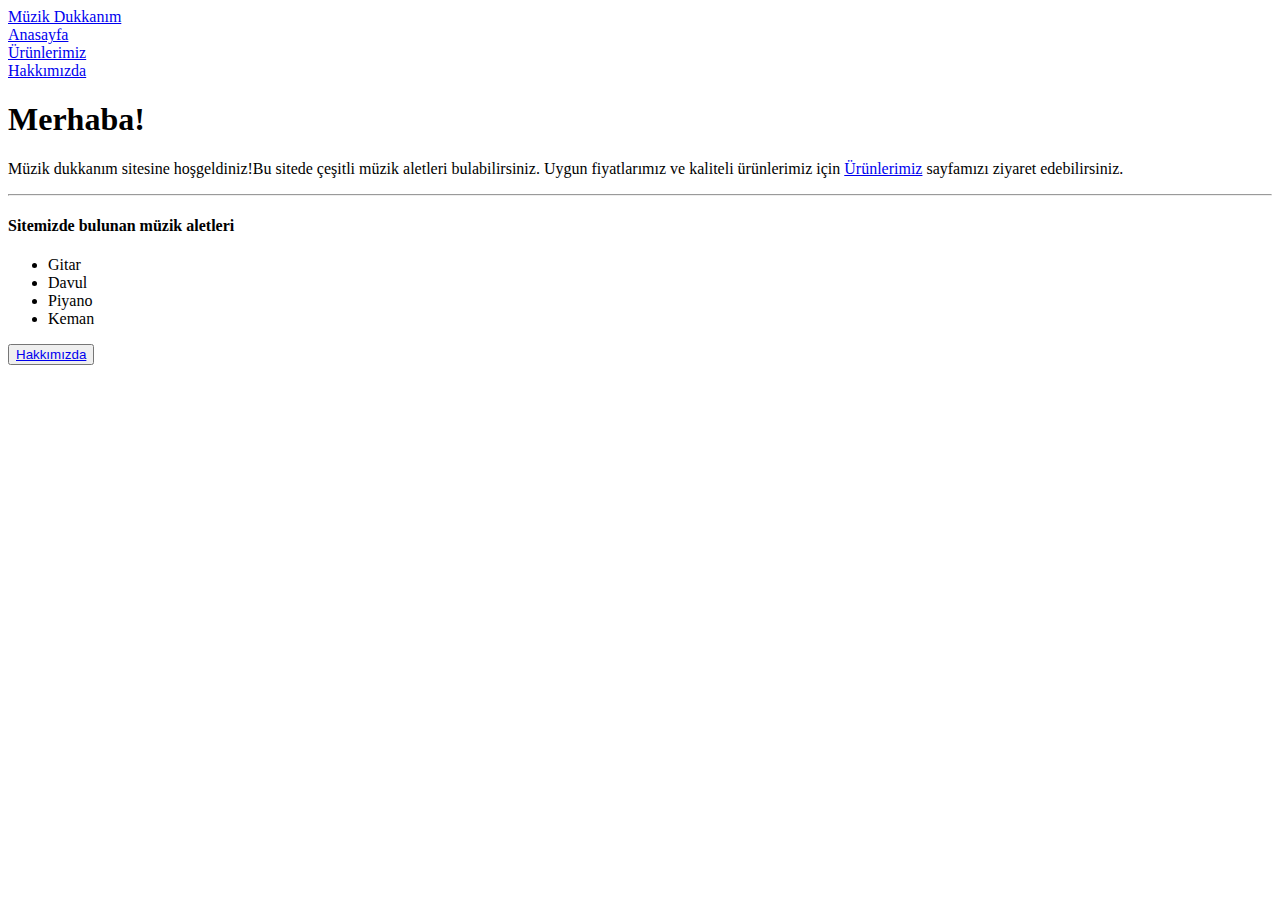
<file: music-shop/index.html>
<!doctype html>
<html lang="en">
  <head>
    <!-- Required meta tags -->
    <meta charset="utf-8">
    <meta name="viewport" content="width=device-width, initial-scale=1, shrink-to-fit=no">

    <!-- Bootstrap CSS -->
    <link rel="stylesheet" href="https://cdn.jsdelivr.net/npm/bootstrap@4.6.2/dist/css/bootstrap.min.css" integrity="sha384-xOolHFLEh07PJGoPkLv1IbcEPTNtaed2xpHsD9ESMhqIYd0nLMwNLD69Npy4HI+N" crossorigin="anonymous">

    <title>Music Shop</title>
    <style>
        
    </style>
  </head>
  <body>
 
    <script src="https://cdn.jsdelivr.net/npm/jquery@3.5.1/dist/jquery.slim.min.js" integrity="sha384-DfXdz2htPH0lsSSs5nCTpuj/zy4C+OGpamoFVy38MVBnE+IbbVYUew+OrCXaRkfj" crossorigin="anonymous"></script>
    <script src="https://cdn.jsdelivr.net/npm/bootstrap@4.6.2/dist/js/bootstrap.bundle.min.js" integrity="sha384-Fy6S3B9q64WdZWQUiU+q4/2Lc9npb8tCaSX9FK7E8HnRr0Jz8D6OP9dO5Vg3Q9ct" crossorigin="anonymous"></script>
        <main class="conteiner bg-light">
            <nav class="bg-dark bg-gradient">
                <div class="row p-3">
                    <div class="col-sm-1 "><a href="index.html"><span class="text-danger">Müzik Dukkanım</span></a></div>
                    <div class="col-sm-11 ">
                        <div class="row">
                            <div class="col-1"><a href="index.html" class="text-light">Anasayfa</a></div>
                            <div class="col-1"><a href="products.html" class="text-light">Ürünlerimiz</a></div>
                            <div class="col-1"><a href="about.html" class="text-light">Hakkımızda</a></div>
                        </div>
                    </div>
                </div>
            </nav> 
            <section>
                <div class=" text-center jumbotron jumbotron-fluid ">
                    <div class="container">
                        <h1 class="">Merhaba!</h1>
                            <p>Müzik dukkanım sitesine hoşgeldiniz!Bu sitede çeşitli müzik aletleri bulabilirsiniz.
                            Uygun fiyatlarımız ve kaliteli ürünlerimiz için <span><a href="products.html">Ürünlerimiz</a></span>
                            sayfamızı ziyaret edebilirsiniz.
                            </p><hr>
                    </div>
                    
                    <h4 class="text-warning">Sitemizde bulunan müzik aletleri</h4>
                    <ul class="d-flex flex-column align-items-center ">
                        <li class="">Gitar</li>
                        <li class="">Davul</li>
                        <li class="">Piyano</li>
                        <li class="">Keman</li>
                    </ul>
                    
                    <button class="bg-primary rounded"><a href="about.html"><span class="text-light">Hakkımızda</span></a></button>
                    
                    
                </div> 
                
            </section>    
    </main>
  </body>
</html>
</file>
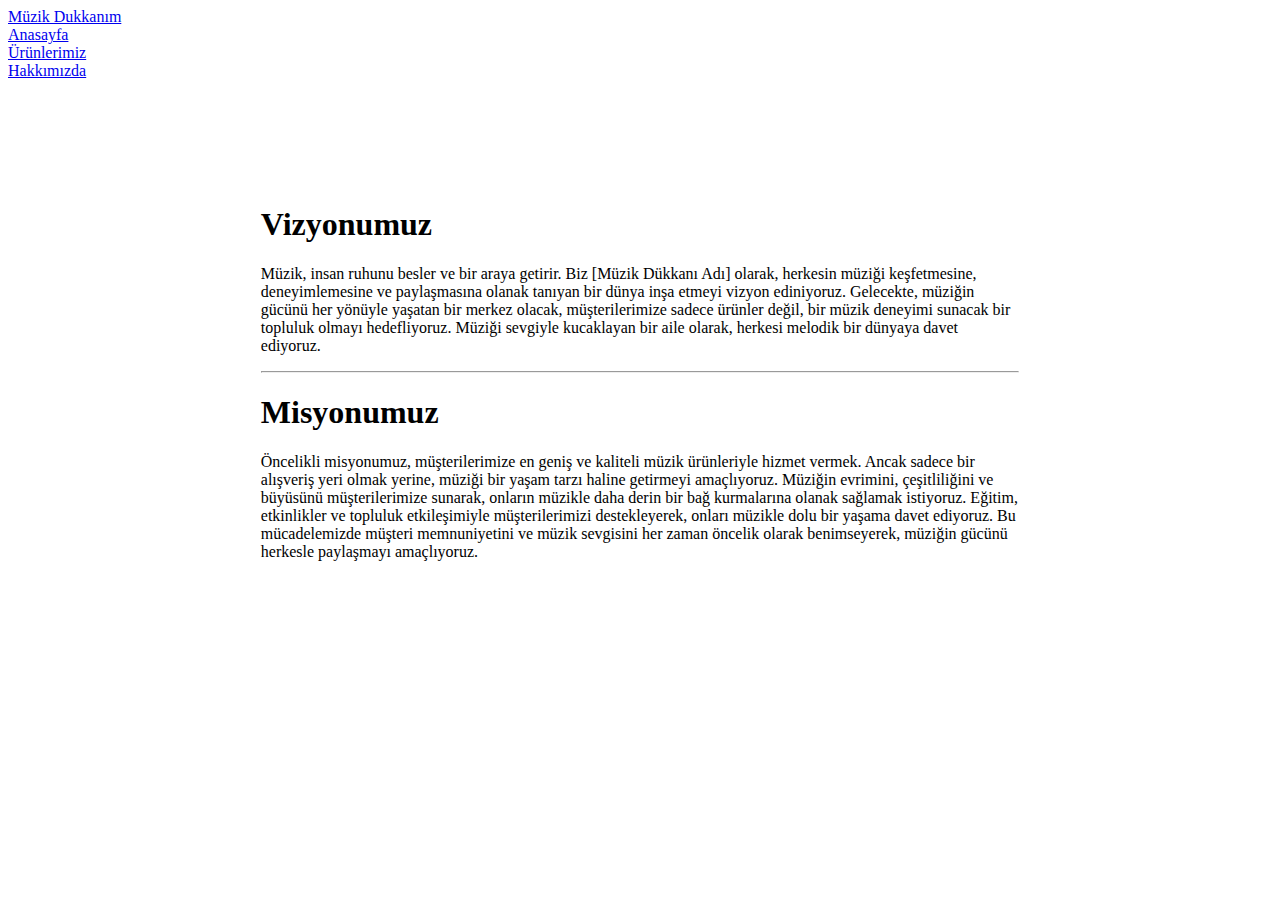
<file: music-shop/about.html>
<!doctype html>
<html lang="en">
  <head>
    <!-- Required meta tags -->
    <meta charset="utf-8">
    <meta name="viewport" content="width=device-width, initial-scale=1, shrink-to-fit=no">

    <!-- Bootstrap CSS -->
    <link rel="stylesheet" href="https://cdn.jsdelivr.net/npm/bootstrap@4.6.2/dist/css/bootstrap.min.css" integrity="sha384-xOolHFLEh07PJGoPkLv1IbcEPTNtaed2xpHsD9ESMhqIYd0nLMwNLD69Npy4HI+N" crossorigin="anonymous">

    <title>Music Shop</title>
    <style>
        .sm{
            margin-left: 20%;
            margin-right: 20%;
            margin-top: 10%;
        }
    </style>
  </head>
  <body>
    

    <!-- Optional JavaScript; choose one of the two! -->

    <!-- Option 1: jQuery and Bootstrap Bundle (includes Popper) -->
    <script src="https://cdn.jsdelivr.net/npm/jquery@3.5.1/dist/jquery.slim.min.js" integrity="sha384-DfXdz2htPH0lsSSs5nCTpuj/zy4C+OGpamoFVy38MVBnE+IbbVYUew+OrCXaRkfj" crossorigin="anonymous"></script>
    <script src="https://cdn.jsdelivr.net/npm/bootstrap@4.6.2/dist/js/bootstrap.bundle.min.js" integrity="sha384-Fy6S3B9q64WdZWQUiU+q4/2Lc9npb8tCaSX9FK7E8HnRr0Jz8D6OP9dO5Vg3Q9ct" crossorigin="anonymous"></script>

    <main class="overflow-hidden">
        <nav class="bg-dark bg-gradient">
            <div class="row p-3">
                <div class="col-sm-1 "><a href="index.html"><span class="text-danger">Müzik Dukkanım</span></a></div>
                <div class="col-sm-11 ">
                    <div class="row">
                        <div class="col-1"><a href="index.html" class="text-light">Anasayfa</a></div>
                        <div class="col-1"><a href="products.html" class="text-light">Ürünlerimiz</a></div>
                        <div class="col-1"><a href="about.html" class="text-light">Hakkımızda</a></div>
                    </div>
                </div>
            </div>
        </nav> 
        <section>
            <div class="sm" >
                <div >
                    <h1>Vizyonumuz</h1>
                    <p>Müzik, insan ruhunu besler ve bir araya getirir. Biz [Müzik Dükkanı Adı] olarak, herkesin müziği keşfetmesine, deneyimlemesine ve paylaşmasına olanak tanıyan bir dünya inşa etmeyi vizyon ediniyoruz. Gelecekte, müziğin gücünü her yönüyle yaşatan bir merkez olacak, müşterilerimize sadece ürünler değil, bir müzik deneyimi sunacak bir topluluk olmayı hedefliyoruz. Müziği sevgiyle kucaklayan bir aile olarak, herkesi melodik bir dünyaya davet ediyoruz.</p><hr>                   
                </div>
                <div >
                    <h1>Misyonumuz</h1>
                    <p>Öncelikli misyonumuz, müşterilerimize en geniş ve kaliteli müzik ürünleriyle hizmet vermek. Ancak sadece bir alışveriş yeri olmak yerine, müziği bir yaşam tarzı haline getirmeyi amaçlıyoruz. Müziğin evrimini, çeşitliliğini ve büyüsünü müşterilerimize sunarak, onların müzikle daha derin bir bağ kurmalarına olanak sağlamak istiyoruz. Eğitim, etkinlikler ve topluluk etkileşimiyle müşterilerimizi destekleyerek, onları müzikle dolu bir yaşama davet ediyoruz. Bu mücadelemizde müşteri memnuniyetini ve müzik sevgisini her zaman öncelik olarak benimseyerek, müziğin gücünü herkesle paylaşmayı amaçlıyoruz.</p>
                
                </div>
                </div>
        </section>
    </main>
  </body>
</html>
</file>
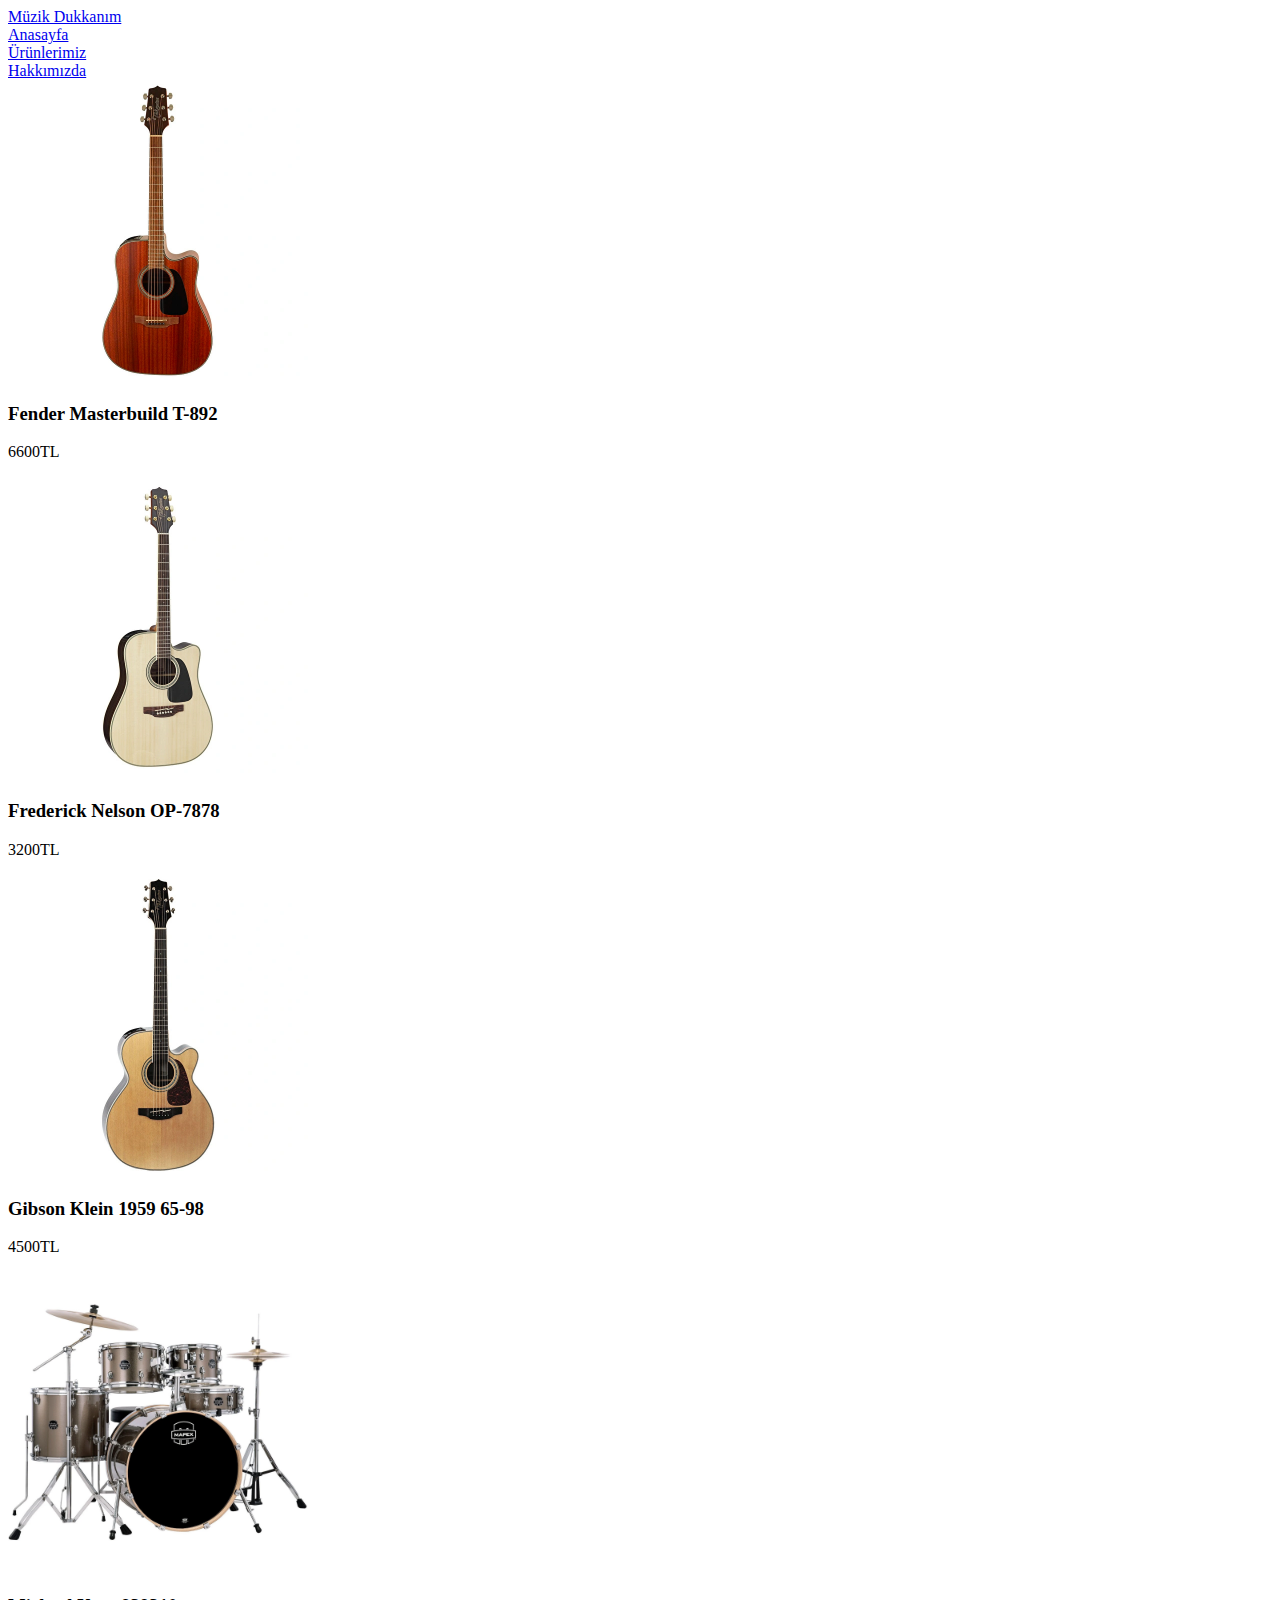
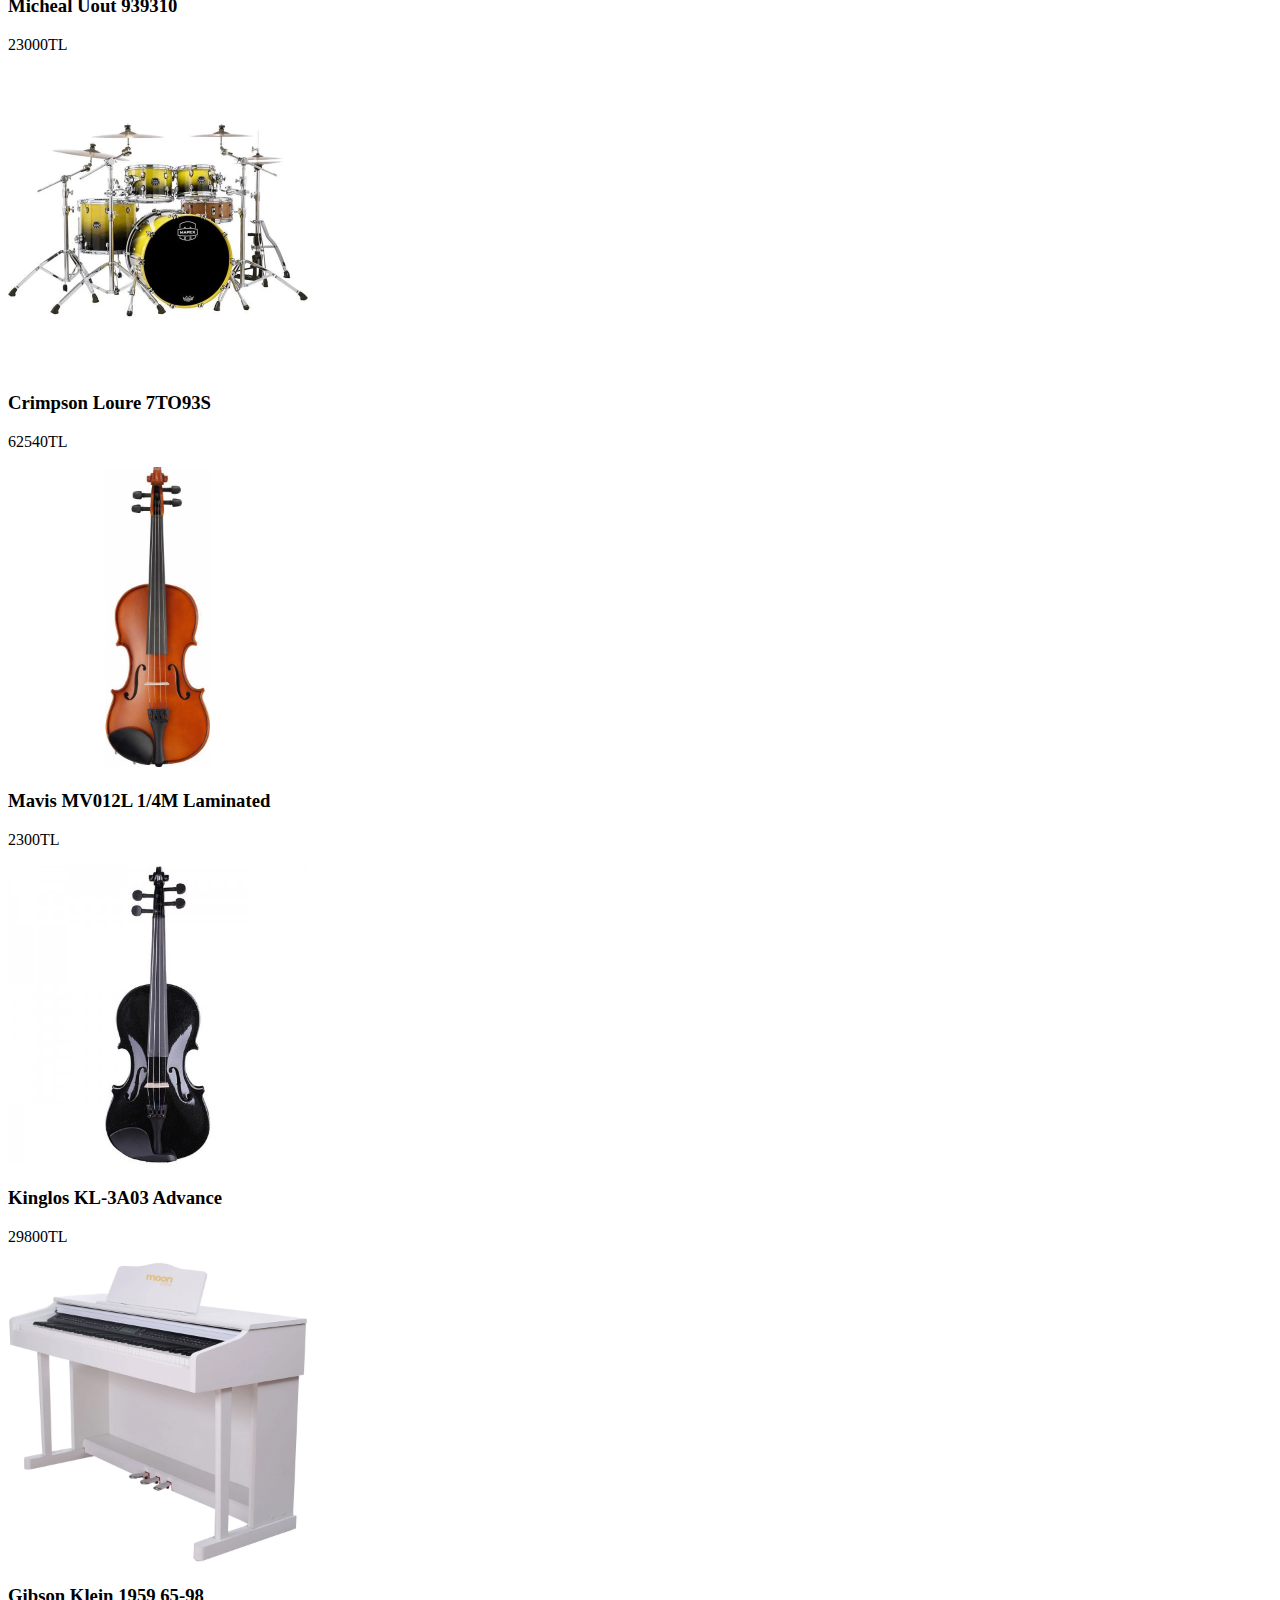
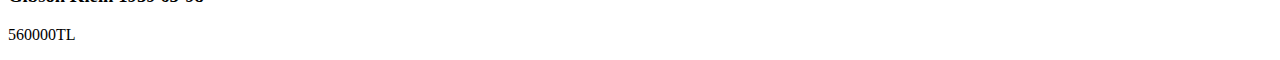
<file: music-shop/products.html>
<!doctype html>
<html lang="en">
  <head>
    <!-- Required meta tags -->
    <meta charset="utf-8">
    <meta name="viewport" content="width=device-width, initial-scale=1, shrink-to-fit=no">

    <!-- Bootstrap CSS -->
    <link rel="stylesheet" href="https://cdn.jsdelivr.net/npm/bootstrap@4.6.2/dist/css/bootstrap.min.css" integrity="sha384-xOolHFLEh07PJGoPkLv1IbcEPTNtaed2xpHsD9ESMhqIYd0nLMwNLD69Npy4HI+N" crossorigin="anonymous">

    <title>Music Shop</title>
  </head>
  <body>
    

    <!-- Optional JavaScript; choose one of the two! -->

    <!-- Option 1: jQuery and Bootstrap Bundle (includes Popper) -->
    <script src="https://cdn.jsdelivr.net/npm/jquery@3.5.1/dist/jquery.slim.min.js" integrity="sha384-DfXdz2htPH0lsSSs5nCTpuj/zy4C+OGpamoFVy38MVBnE+IbbVYUew+OrCXaRkfj" crossorigin="anonymous"></script>
    <script src="https://cdn.jsdelivr.net/npm/bootstrap@4.6.2/dist/js/bootstrap.bundle.min.js" integrity="sha384-Fy6S3B9q64WdZWQUiU+q4/2Lc9npb8tCaSX9FK7E8HnRr0Jz8D6OP9dO5Vg3Q9ct" crossorigin="anonymous"></script>

    <main class="overflow-hidden">
        <nav class="bg-dark bg-gradient">
            <div class="row p-3">
                <div class="col-sm-1 "><a href="index.html"><span class="text-danger">Müzik Dukkanım</span></a></div>
                <div class="col-sm-11 ">
                    <div class="row">
                        <div class="col-1"><a href="index.html" class="text-light">Anasayfa</a></div>
                        <div class="col-1"><a href="products.html" class="text-light">Ürünlerimiz</a></div>
                        <div class="col-1"><a href="about.html" class="text-light">Hakkımızda</a></div>
                    </div>
                </div>
            </div>
        </nav> 
        <section>
            <div class="container mt-5">
                <div class="row">
                    <div class="col-xl-4 ">
                        <img src="assets/gitar.webp" alt="gitar1" width="300" height="300" >
                        <h3>Fender Masterbuild T-892</h3>
                        <p>6600TL</p>
                    </div>
                    <div class="col-xl-4  ">
                        <img src="assets/gitar2.webp" alt="gitar2" width="300" height="300">
                        <h3>Frederick Nelson OP-7878</h3>
                        <p>3200TL</p>
                    </div>
                    <div class="col-xl-4  ">
                        <img src="assets/gitar3.webp" alt="gitar3" width="300" height="300">
                        
                        <h3>Gibson Klein 1959 65-98</h3>
                        <p>4500TL</p>
                    </div>
                    <div class="col-xl-4  ">
                        <img src="assets/davul1.webp" alt="davul1" width="300" height="300">
                        
                        <h3>Micheal Uout 939310</h3>
                        <p>23000TL</p>
                    </div>
                    <div class="col-xl-4  ">
                        <img src="assets/davul2.webp" alt="davul2" width="300" height="300">
                        
                        <h3>Crimpson Loure 7TO93S</h3>
                        <p>62540TL</p>
                    </div>
                    <div class="col-xl-4  ">
                        <img src="assets/keman1.jpg" alt="keman1" width="300" height="300">
                        
                        <h3>Mavis MV012L 1/4M Laminated</h3>
                        <p>2300TL</p>
                    </div>
                    <div class="col-xl-4  ">
                        <img src="assets/keman2.jpg" alt="keman2" width="300" height="300">
                        
                        <h3>Kinglos KL-3A03 Advance</h3>
                        <p>29800TL</p>
                    </div>
                    <div class="col-xl-4  ">
                        <img src="assets/piyano1.webp" alt="piyano1" width="300" height="300">
                        
                        <h3>Gibson Klein 1959 65-98</h3>
                        <p>560000TL</p>
                    </div>
                </div>
            </div>
        </section>
    </main>
  </body>
</html>
</file>
